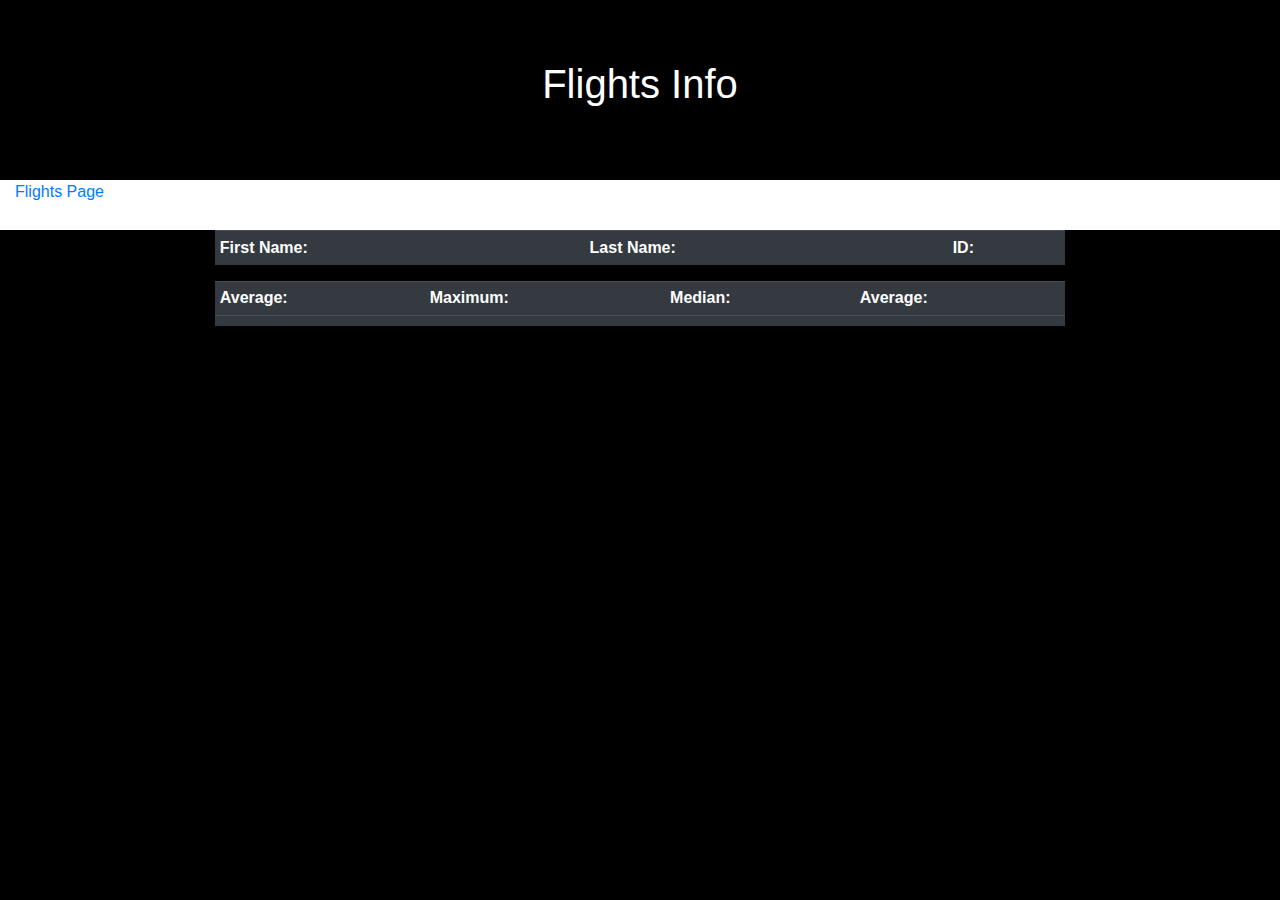
<file: src/main/resources/static/index.html>
<!DOCTYPE html>
<html>
<head>
    <title>Flights Info</title>
   <!---<link rel="stylesheet" href="style.css"> -->
    <link rel="stylesheet" href="https://stackpath.bootstrapcdn.com/bootstrap/4.3.1/css/bootstrap.min.css" integrity="sha384-ggOyR0iXCbMQv3Xipma34MD+dH/1fQ784/j6cY/iJTQUOhcWr7x9JvoRxT2MZw1T" crossorigin="anonymous">
    <script src="https://code.jquery.com/jquery-3.3.1.slim.min.js" integrity="sha384-q8i/X+965DzO0rT7abK41JStQIAqVgRVzpbzo5smXKp4YfRvH+8abtTE1Pi6jizo" crossorigin="anonymous"></script>
    <script src="https://cdnjs.cloudflare.com/ajax/libs/popper.js/1.14.7/umd/popper.min.js" integrity="sha384-UO2eT0CpHqdSJQ6hJty5KVphtPhzWj9WO1clHTMGa3JDZwrnQq4sF86dIHNDz0W1" crossorigin="anonymous"></script>
    <script src="https://stackpath.bootstrapcdn.com/bootstrap/4.3.1/js/bootstrap.min.js" integrity="sha384-JjSmVgyd0p3pXB1rRibZUAYoIIy6OrQ6VrjIEaFf/nJGzIxFDsf4x0xIM+B07jRM" crossorigin="anonymous"></script>
    <link rel="stylesheet" type="text/css" href="style.css">
</head>
<body style="background-color: black">
    <div class="container-fluid headerbackground" style="height: 180px"><h1 style="text-align: center; padding-top: 60px; padding-bottom: 60px;">Flights Info</h1></div>
    <div class="container-fluid navbackground" style="height: 50px"><a href="flights.html">Flights Page</a></div>
        <div class="tableContainer">
            <table id = "customers" class="table table-sm table-dark">
                <th>First Name:</th>
                <th>Last Name:</th>
                <th>ID:</th>
            </table>
        </div>
        <div class="tableContainer">
                <table id = "customers" class="table table-sm table-dark">
                    <th>Average:</th>
                    <th>Maximum:</th>
                    <th>Median:</th>
                    <th>Average:</th>
                    <tr>
                        <td id = "min"></td>
                        <td id = "max"></td>
                        <td id = "med"></td>
                        <td id = "avg"></td>
                    </tr>
                </table>
            </div>
    <br>
 <div style="text-align: center">
  <script src="flights.js"></script>
</body>
</html>
</file>
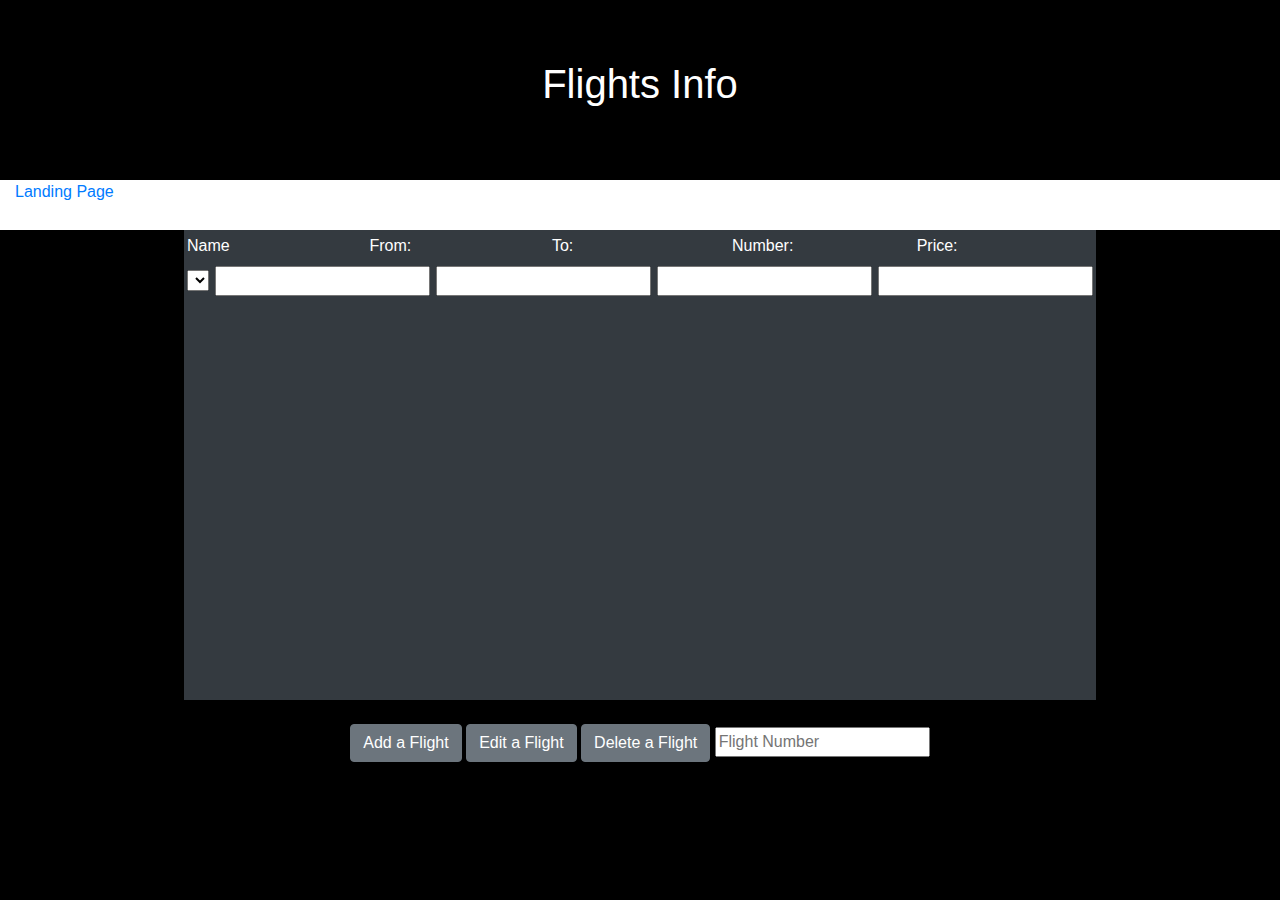
<file: src/main/resources/static/flights.html>
<!DOCTYPE html>
<html>
<head>
    <title>Flights Info</title>
   <!---<link rel="stylesheet" href="style.css"> -->
    <link rel="stylesheet" href="https://stackpath.bootstrapcdn.com/bootstrap/4.3.1/css/bootstrap.min.css" integrity="sha384-ggOyR0iXCbMQv3Xipma34MD+dH/1fQ784/j6cY/iJTQUOhcWr7x9JvoRxT2MZw1T" crossorigin="anonymous">
    <script src="https://code.jquery.com/jquery-3.3.1.slim.min.js" integrity="sha384-q8i/X+965DzO0rT7abK41JStQIAqVgRVzpbzo5smXKp4YfRvH+8abtTE1Pi6jizo" crossorigin="anonymous"></script>
    <script src="https://cdnjs.cloudflare.com/ajax/libs/popper.js/1.14.7/umd/popper.min.js" integrity="sha384-UO2eT0CpHqdSJQ6hJty5KVphtPhzWj9WO1clHTMGa3JDZwrnQq4sF86dIHNDz0W1" crossorigin="anonymous"></script>
    <script src="https://stackpath.bootstrapcdn.com/bootstrap/4.3.1/js/bootstrap.min.js" integrity="sha384-JjSmVgyd0p3pXB1rRibZUAYoIIy6OrQ6VrjIEaFf/nJGzIxFDsf4x0xIM+B07jRM" crossorigin="anonymous"></script>
    <link rel="stylesheet" type="text/css" href="style.css">
</head>
<body style="background-color: black">
    <div class="container-fluid headerbackground" style="height: 180px"><h1 style="text-align: center; padding-top: 60px; padding-bottom: 60px;">Flights Info</h1></div>
    <div class="container-fluid navbackground" style="height: 50px"><a href="index.html">Landing Page</a></div>
        <div class="tableContainer">
            <table class="table-dark scrollTable">
            <thead class="fixedHeader">
                <tr>
                    <th>Name</th>
                    <th>From:</th>
                    <th>To:</th>
                    <th>Number:</th>
                    <th>Price:</th>
                </tr>
            </thead>
            <thead class="fixedHeader">
                <tr>
                    <th><form><select id="customerselect"></select></form></th>
                    <th><form><input type="text" id="from"></input></form></th>
                    <th><form><input type="text" id="to"></input></form></th>
                    <th><form><input type="number" id="number"></input></form></th>
                    <th><form><input type="number" id="price"></input></form></th>
                </tr>
            </thead>
            <tbody id="flights" class="scrollContent">
            </tbody>
            </table>
        </div>
    <br>
 <div style="text-align: center">
 <form>   
  <button class="btn btn-secondary" id="addFlight">Add a Flight</button>
  <button class="btn btn-secondary" id="editFlight">Edit a Flight</button>
  <button class="btn btn-secondary" id="deleteFlight">Delete a Flight</button>
  <form><input type="number" id="toDelete" placeholder="Flight Number"></input></form>
 </form><br><br>
 </div>
  <script src="flights.js"></script>
</body>
</html>
</file>
<file: src/main/resources/static/style.css>
body {
    background-image: url("https://followhislight.files.wordpress.com/2013/05/sedona-sunset.jpg");
    background-repeat: no-repeat;
    background-size: cover;
}

div.tableContainer table {
    margin-left: auto;
    margin-right: auto;
}

html>body div.tableContainer table {
	width: 850px;
}

thead.fixedHeader tr {
    position: relative
}

html>body thead.fixedHeader tr {
	display: block
}

thead.fixedHeader th {
	font-weight: normal;
	padding: 4px 3px;
	text-align: left
}

html>body tbody.scrollContent {
	display: block;
	height: 400px;
	overflow: auto;
}

html>body thead.fixedHeader th {
	width: 200px
}

tbody > tr > td{
    padding-right: 98px;
}

.headerbackground{
    background-image: url("http://www.airmarket.in/news_image/5mfkty5tg.jpg");
    background-position: 1px;
    color: white;
    background-repeat: no-repeat;
    
}

.navbackground{
    background-color: white;
}
</file>
